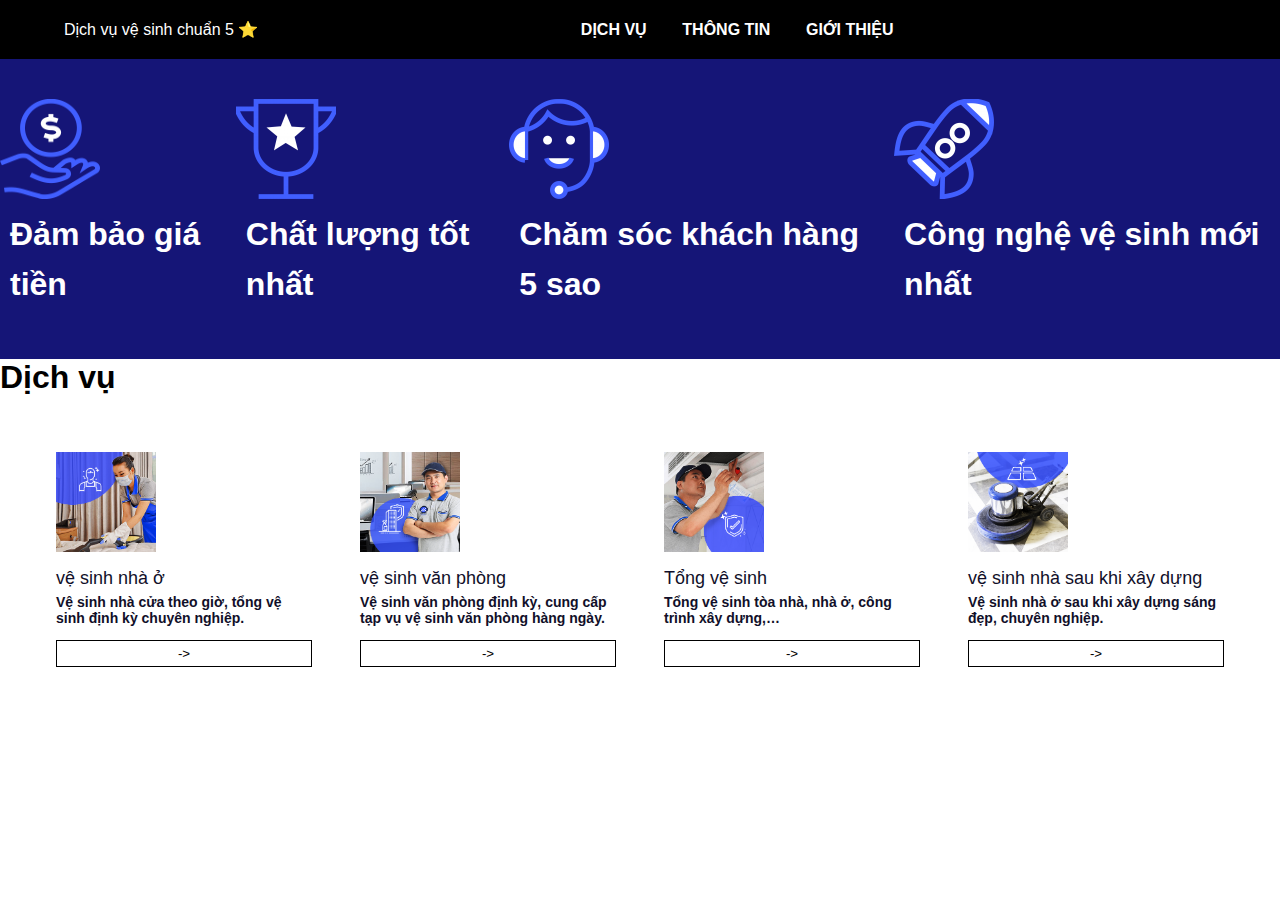
<file: clean/index.html>
<!DOCTYPE html>
<html lang="en">
<head>
    <meta charset="UTF-8">
    <meta name="viewport" content="width=device-width, initial-scale=1.0">
    <title>Document</title>
    <link rel="stylesheet" href="style.css">
</head>
<body>
    <div class="container">
        <div class="top-menu">
            <div class="x">Dịch vụ vệ sinh chuẩn 5 ⭐</div>
            <div class="page">
                <a href="./index.html">Dịch vụ</a>
                <a href="./tt.html">Thông tin</a>
                <a href="#">Giới thiệu</a>
            </div>
        </div>
          
<div class="im">
    <div class="kl">
        <img src="./img/money.png" alt=",,">
        <h1>Đảm bảo giá tiền</h1>
    </div>
   <div class="kl">
    <img src="./img/cl.png" alt="..">
    <h1>Chất lượng tốt nhất</h1>
   </div>
    <div class="kl">
        <img src="./img/dv.png" alt="..">
        <h1>Chăm sóc khách hàng 5 sao</h1>
    </div>
    <div class="kl">
        <img src="./img/cn.png" alt="..">
        <h1>Công nghệ vệ sinh mới nhất</h1>
    </div>
</div>
<div class="dv">
    <h1>Dịch vụ</h1>
    <div class="cdv">
        <div class="card">
            <div class="img-con"> <img src="./img/vsno.png" alt=""></div>
             <div class="dv1">
                <h5 class="name-dv"> vệ sinh nhà ở</h5>
                <h6> <b>Vệ sinh nhà cửa theo giờ, tổng vệ sinh định kỳ chuyên nghiệp.</b></h6>
                <button onclick="">-></button>
             </div>
            </div>
            <div class="card">
             <div class="img-con"> <img src="./img/vsvp.png" alt=""></div>
             <div class="dv1">
                <h5 class="name-dv"> vệ sinh văn phòng </h5>
                <h6> <b>Vệ sinh văn phòng định kỳ, cung cấp tạp vụ vệ sinh văn phòng hàng ngày.</b></h6>
                <button onclick="">-></button>
             </div>
            </div>
            <div class="card">
             <div class="img-con"> <img src="./img/tvs.png" alt=""></div>
             <div class="dv1">
                <h5 class="name-dv"> Tổng vệ sinh</h5>
                <h6> <b>Tổng vệ sinh tòa nhà, nhà ở, công trình xây dựng,…</b></h6>
                <button onclick="">-></button>
             </div>
            </div>
         <div class="card">
             <div class="img-con"> <img src="./img/vsnsxd.png" alt=""></div>
             <div class="dv1">
                <h5 class="name-dv"> vệ sinh nhà sau khi xây dựng</h5>
                <h6> <b>Vệ sinh nhà ở sau khi xây dựng sáng đẹp, chuyên nghiệp.</b></h6>
                <button onclick="">-></button>
             </div>
        </div>
    </div>
</div>
</div>
</body>
</html>
</file>
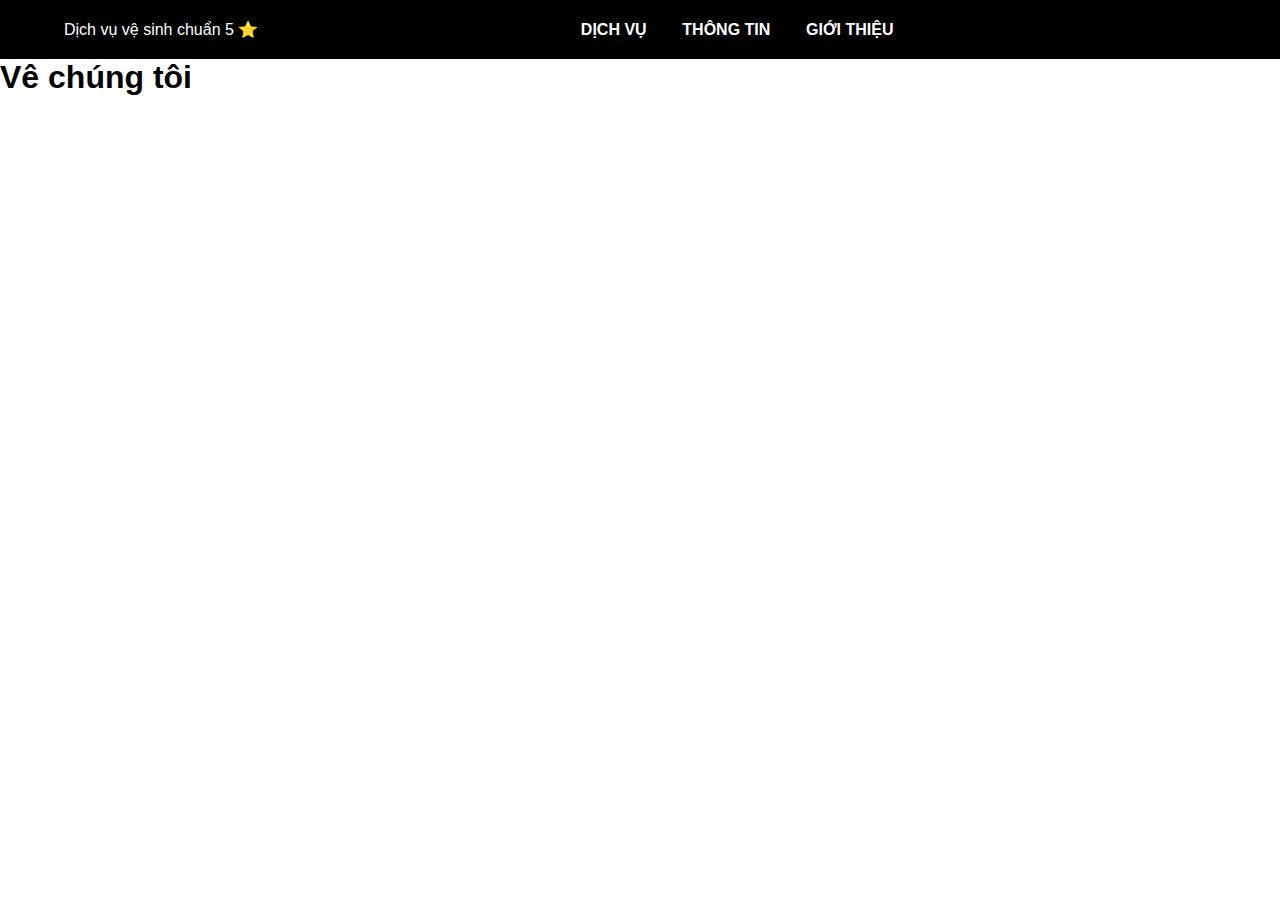
<file: clean/tt.html>
<!DOCTYPE html>
<html lang="en">
<head>
    <meta charset="UTF-8">
    <meta name="viewport" content="width=device-width, initial-scale=1.0">
    <title>Document</title>
    <link rel="stylesheet" href="./tt.css">
</head>
<body>
    <div class="container">
        <div class="top-menu">
            <div class="x">Dịch vụ vệ sinh chuẩn 5 ⭐</div>
            <div class="page">
                <a href="./index.html">Dịch vụ</a>
                <a href="./tt.html">Thông tin</a>
                <a href="#">Giới thiệu</a>
            </div>
        </div>
        <div class="eh">
            <h1>Vê chúng tôi</h1>
        </div>
    </div>
</body>
</html>
</file>
<file: clean/style.css>
*{
    
    margin: 0;
    padding: 0;
    box-sizing: border-box;
    font-family: 'Segoe UI', Tahoma, Geneva, Verdana, sans-serif;
}


#highlight{
    border-bottom: 2px solid black;
    color: black;
}

a{
    text-decoration: none;
    cursor: pointer;
}

.top-menu{
    background: black;
    color: white;
    display: grid;
    grid-template-columns: auto auto auto;
    grid-column-gap: 9em;
    grid-row-gap: 1em;
    padding: 20px 64px;
    
    
}

.top-menu .page{
    display: flex;
    justify-content: space-evenly;   
    align-items: center;
    text-transform: uppercase;
    font-weight: 600;
}
.top-menu .page a{
    color: white;
}
.im{
    background-color: rgb(21, 21, 119);
    display: flex;
    justify-content: space-evenly;    
    align-items: center;
    height: 300px;
    line-height: 50px;
    
}
.im .kl h1{
    color: white;
    font-family: 'Segoe UI', Tahoma, Geneva, Verdana, sans-serif;
    margin: 10px;
}
img{
    display: flex;

    
    width: 100px;
    height: 100px
}
h5 {
    font-weight: 500;
    font-size: 18px;
}
h6 {
    font-weight: 400;
    font-size: 14px;
    padding-top: 5px;
}
button{
    background-color: white;
    border: none;
    border: solid 1px black;
    margin-top: 14px;
    padding: 5px 0px;
    text-transform: uppercase;
    font-weight: 500;
    width: 100%;
    cursor: pointer;
}
button:hover{
    background-color: black;
    color: white;
}
.img-con{
    text-align: left;
}
.image-con img {
    max-width: 100%;
    object-fit: contain;
    height: 15em;
    box-shadow: 1em 2em 2.5em rgba(1, 2, 68, 0.08);
}
.dv1{
    padding-top: 1em;
    color: #110f29;
}
.card {
    max-width: 18em;
    padding: 1em;
    border-radius: 5px;
    cursor: pointer;
    transition: transform 0.7s;
}
.card:hover{
    transform: translateY(-0.1in);
}
.cdv{
     max-width: 1200px;
    margin: auto;
    display: grid;
    grid-template-columns: auto auto auto auto;
    grid-column-gap: 1em;
    grid-row-gap: 1em;
    padding: 2.5em 0;
}
</file>
<file: clean/tt.css>
*{
    
    margin: 0;
    padding: 0;
    box-sizing: border-box;
    font-family: 'Segoe UI', Tahoma, Geneva, Verdana, sans-serif;
}


#highlight{
    border-bottom: 2px solid black;
    color: black;
}

a{
    text-decoration: none;
    cursor: pointer;
}

.top-menu{
    background: black;
    color: white;
    display: grid;
    grid-template-columns: auto auto auto;
    grid-column-gap: 9em;
    grid-row-gap: 1em;
    padding: 20px 64px;
    
    
}

.top-menu .page{
    display: flex;
    justify-content: space-evenly;   
    align-items: center;
    text-transform: uppercase;
    font-weight: 600;
}
.top-menu .page a{
    color: white;
}
</file>
